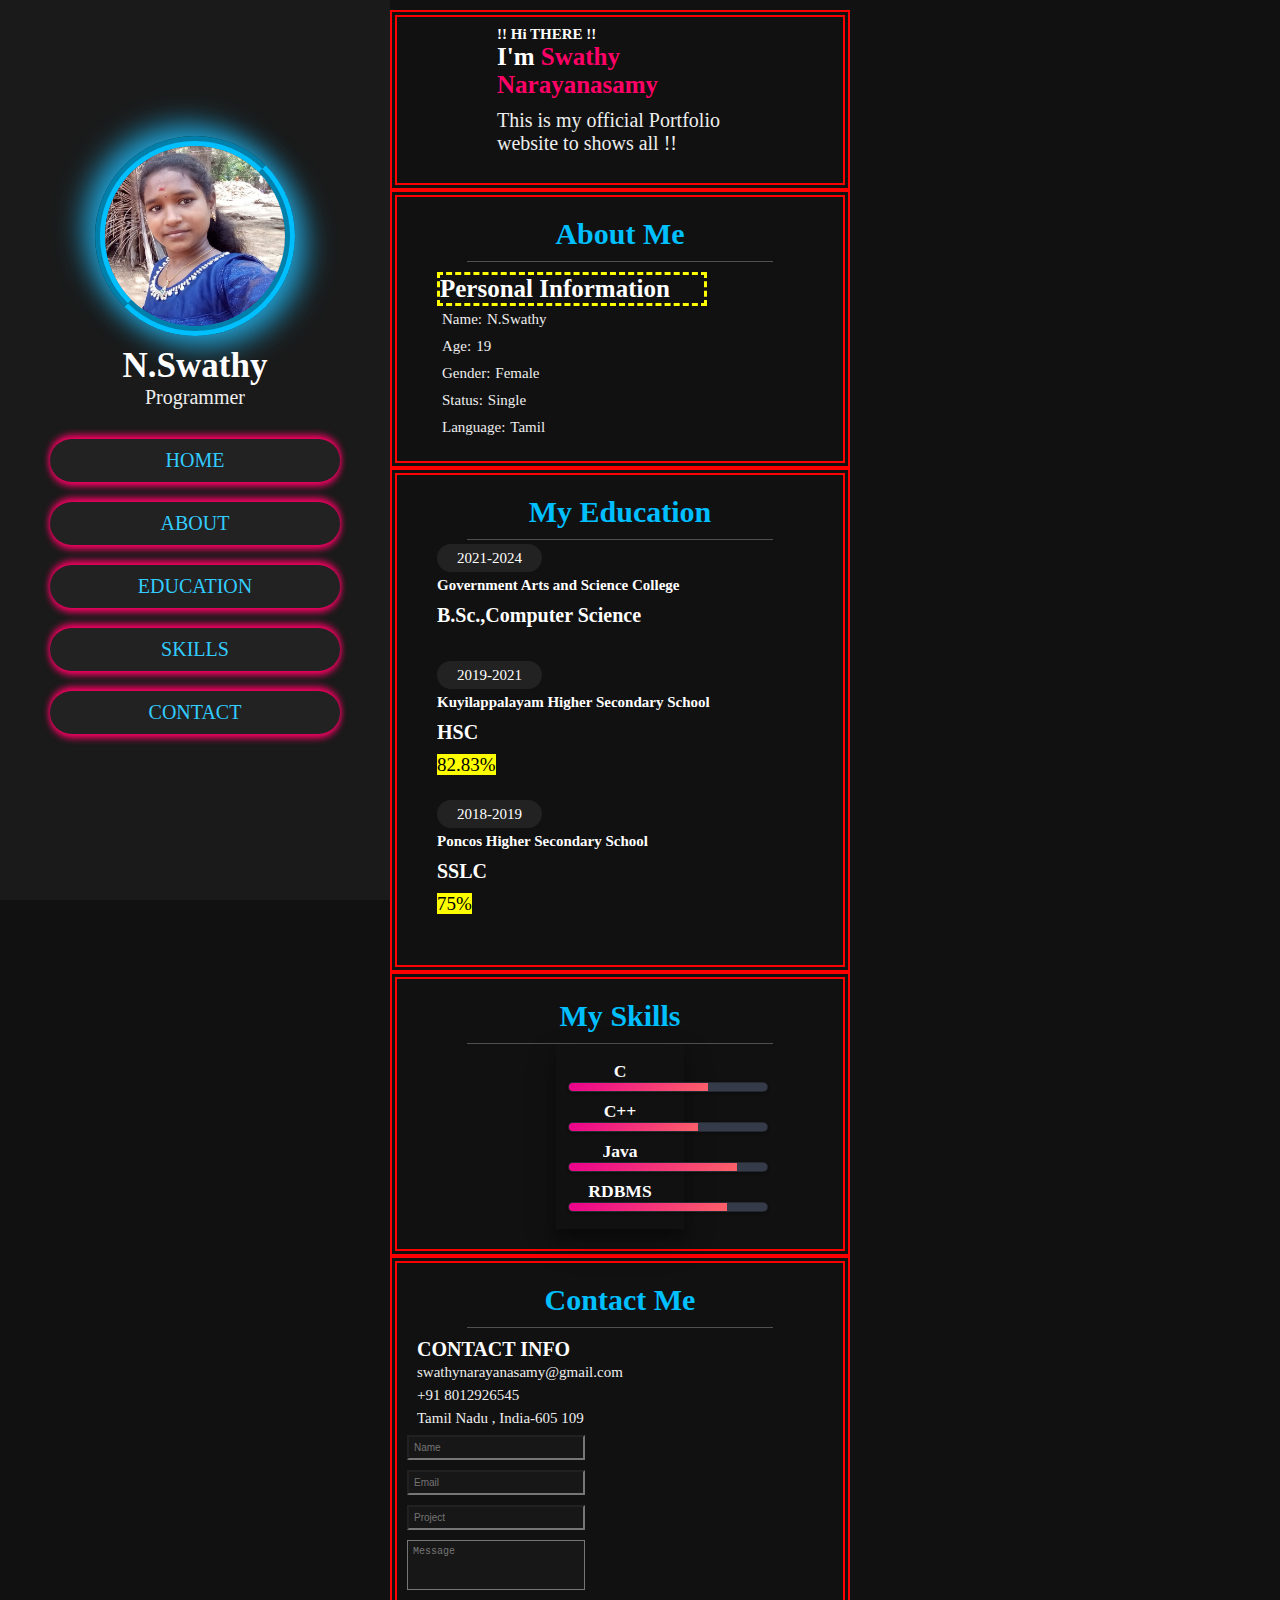
<file: index.html>
<html>
    <head>
        <title>Personal Portfolio</title>
        <link rel="stylesheet" href="mile.css">
    </head>
    <body>
      <header>
        <div class="user">
            <img src="my pic.jpg" alt="">
            <h3 class="name">N.Swathy</h3>
            <p class="post">Programmer</p>
        </div>
        <nav class="navbar">
            <ul>
                <li><a href="#home">HOME</a></li>
                <li><a href="#about">ABOUT</a></li>
                <li><a href="#education">EDUCATION</a></li>
                <li><a href="#skills">SKILLS</a></li>
                <li><a href="#contact">CONTACT</a></li>
            </ul>
        </nav>
      </header>
      <section   class="home" id="home">
            <h4>!! Hi THERE !!</h4>
            <h1>I'm <span>Swathy Narayanasamy</span></h1>
            <p>This is my official Portfolio website to shows all !!</p>
      </section>
      <section class="about" id="about">
        <h1 class="heading"><span>About</span> Me</h1>
        <div class="row">
          <div class="info">
            <h1>Personal Information</h1>
            <h3><span>Name:</span>N.Swathy</h3>
            <h3><span>Age:</span>19</h3>
            <h3><span>Gender:</span>Female</h3>
            <h3><span>Status:</span>Single</h3>
            <h3><span>Language:</span>Tamil</h3>
          </div>
        </div>
      </section>
      <section class="education" id="education">
        <h1 class="heading">My <span>Education</span></h1>
        <div class="box-container">
          <div class="box">
            <span>2021-2024</span>
            <h3>Government Arts and Science College</h3>
            <h1>B.Sc.,Computer Science</h1>
            <p></p>
          </div>
          <div class="box">
            <span>2019-2021</span>
            <h3>Kuyilappalayam Higher Secondary School</h3>
            <h1>HSC</h1>
            <p><mark>82.83%</mark></p>
          </div>
          <div class="box">
            <span>2018-2019</span>
            <h3>Poncos Higher Secondary School</h3>
            <h1>SSLC</h1>
            <p><mark>75%</mark></p>
          </div>
        </div>
      </section>
      <section class="skills" id="skills">
          <h1 class="heading">My <span>Skills</span></h1>
          <div class="myskill">
          <li><h3>C</h3>
            <span class="bar"><span class="c"></span></span>
          </li>
          <li><h3>C++</h3>
            <span class="bar"><span class="c--"></span></span>
          </li>
          <li><h3>Java</h3>
            <span class="bar"><span class="java"></span></span>
          </li>
          <li><h3>RDBMS</h3>
            <span class="bar"><span class="rdbms"></span></span>
          </li>
        </div>
      </section>
      <section class="contact" id="contact">
        <h1 class="heading"><span>Contact</span> Me</h1>
        <div class="row">
          <div class="content">
            <h3 class="title">contact info</h3>
            <div class="info">
              <h3><i class="fas fa-envelope"></i>swathynarayanasamy@gmail.com</h3>
              <h3><i class="fas fa-phone"></i>+91 8012926545</h3>
              <h3><i class="fas fa-map-marker-alt"></i>Tamil Nadu , India-605 109</h3>
            </div>
          </div>
          <form action="">
            <input type="text" placeholder="name" class="box">
            <input type="email" placeholder="email" class="box">
            <input type="text" placeholder="project" class="box">
            <textarea name="" id="" cols="30" rows="10" class="box message" placeholder="message"></textarea>
          </form>
        </div>
      </section>
    </body>
</html>
</file>
<file: mile.css>
*{
    margin: 0;
    padding: 0;
    box-sizing: border-box;
    text-decoration: none;
}
html{
    font-size: 62.5%;
    overflow: hidden;
}

body{
    background: #111;
    overflow: hidden;
    padding-left: 35rem;
    padding-right: 10px;
}
section{
    min-height: 20vh;
    padding: 1rem;
    border: 7px double red;
}
.heading{
    text-align: center;
    margin: 0 6rem;
    font-size: 3rem;
    padding: 1rem;
    border-bottom: .1rem solid #fff4;
    color:deepskyblue;
}
.heading span{
    color: var(--#f06);
}
header{
    position: fixed;
    top: 0;left: 0;
    z-index: 1000;
    height: 100%;
    width: 39rem;
    background: #1a1a1a;
    display: flex;
    align-items: center;
    justify-content: center;
    flex-flow: column;
    text-align: center;
}
header .user img{
    height: 200px;
    width: 200px;
    border-radius: 50%;
    object-fit: cover;
    margin-bottom: 1rem;
    border: 10px groove deepskyblue;
    box-shadow: 3px 3px 3px 3px rgb(33, 161, 211);
    box-shadow: 10px 10px 30px rgb(33, 161, 211),-10px -10px 30px rgb(33, 161, 211);
}
header .user .name{
    font-size: 3.5rem;
    color: #fff;
}
header .user .post{
    font-size: 2rem;
    color:#eee;
}
header .navbar{
    width: 100%;
}
header .navbar ul{
    list-style: none;
    padding: 1rem 5rem;
}
header .navbar ul li a{
    display: block;
    padding: 1rem;
    margin: 2rem 0;
    background: #222;
    color: #fff;
    font-size: 2rem;
    border-radius: 5rem;
    box-shadow: 0 4px 7px #f06, 0 -4px 7px #f06;
    color: #3cf;
}
.home{
    display: flex;
    justify-content: center;
    flex-flow: column;
    padding: 0 10rem;
    margin-left: 40px;
    width: 50%;
    padding-bottom: 10px;
    margin-top: 10px;
}
.home h4{
    font-size: 1.5rem;
    color: #fff;
}
.home h1{
    font-size: 2.5rem;
    color: #fff;
}
.home h1 span{
    color: #f06;
}
.home p{
    font-size: 2rem;
    color: #eee;
    padding: 1rem 0;
}
.about{
    margin-left: 40px;
    width: 50%;
}
.about .row{
    display: flex;
    align-items: center;
    justify-content: center;
    flex-wrap: wrap;
}
.about .row .info{
    flex: 1 1 40rem;
    padding: 1rem 1rem;
    padding-left:3rem ;
}
.about .row .info h1{
    font-size: 2.5rem;
    color: #fff;
    border: 3px dashed yellow;
    width: 270px;
}
.about .row .info h3{
    font-size: 1.5rem;
    color:#eee ;
    padding: .5rem 0;
    font-weight: normal;
}
.about .row .info  h3 span{
    color:#eee;
    padding: 0 .5rem;
}
.education{
    margin-left: 40px;
    width: 50%;
}
.education .box-container{
    display: flex;
    align-items: center;
    justify-content: space-between;
    flex-wrap: wrap;
    padding: 1rem 0;
    padding-left: 3rem;
}

.education .box-container .box span{
    font-size: 1.5rem;
    background: #222;
    color: #fff;
    border-radius: 9rem;
    padding: .6rem 2rem;
}
.education .box-container .box h3{
    font-size: 1.5rem;
    color: #fff;
    padding-top: 1rem;
}
.education .box-container .box h1{
    font-size:2rem;
    color: #fff;
    padding-top: 1rem;
}
.education .box-container .box p{
    font-size: 1.9rem;
    color: #fff;
    padding-top: 1rem;
    padding-bottom: 3rem;
}
.skills{
    text-align: center;
    list-style: none;
    color: #fff;
    font-size: 1.5rem;
    margin-left: 40px;
    width: 50%;
}
.skills .myskill{
    margin: 10px auto;
    padding: 10px;
    box-shadow: 0 14px 28px rgba(0,0,0,0.25),0 10px 10px rgba(0,0,0,0.22);
    width: 30%;
    margin-top: 0px;
}
.skills .myskill li{
    margin: 5px 0;
    padding: 2px;
}
.bar{
    background: #353b48;
    display: block;
    height: 10px;
    width: 200px;
    border: 1px solid rgba(0,0,0,0.3);
    border-radius: 10px;
    overflow: hidden;
    box-shadow: 0 1px 3px rgba(0,0,0,0.12),0 1px 2px rgba(0,0,0,0.24);
    transition: all 0.3s cubic-bezier(.25,.8,.25,1);
    align-items: center;
}
.bar:hover{
    box-shadow: 0 14px 28px rgba(0,0,0,0.25),0 10px 10px rgba(0,0,0,0.22);
}
.bar span{
    height: 15px;
    float: left;
    background: linear-gradient(135deg,rgba(236,0,140,1)0%,rgba(252,103,103,1)100%);
}
.c{
    width: 70%;
    animation: c 3s;
}
.c--{
    width: 65%;
    animation: c 3s;
}
.java{
    width: 85%;
    animation: c 3s;
}
.rdbms{
    width: 80%;
    animation: c 3s;
}
.contact{
    margin-left: 40px;
    width: 50%;
}
.contact .row{
    display: flex;
    align-items: center;
    justify-content: center;
    flex-wrap: wrap;
}
.contact .row .content{
    flex: 1 1 20rem;
    padding: 1rem;
    padding-bottom:0 ;
}
.contact .row form{
    flex: 1 1 40rem;
    padding: 0rem;
    margin: 0rem;
    margin-bottom:0rem;
    margin-right: 70px;
}
.contact .row form .box{
    padding: .5rem;
    margin: .5rem 0;
    background: #3333;
    color: #fff;
    text-transform: none;
    font-size: 1rem;
    width: 50%;
}
.contact .row form .box::placeholder{
    text-transform: capitalize;
}
.contact .row form .message{
    height: 5rem;
    resize: none;
}
.contact .row .content .title{
    text-transform: uppercase;
    color: #fff;
    font-size: 2rem;
    padding-bottom: 0rem;
}
.contact .row .content .info h3{
    display: flex;
    align-items: center;
    font-size: 1.5rem;
    color: #eee;
    padding: .3rem 0;
    font-weight: normal;
}
.contact .row .content .info i{
    padding-right: 0rem;
    color: var(--yellow);
}





















@media(max-width:1200px){
    html{
        font-size: 55%;
    }
    .home{
        padding: 1rem 4rem;
    }
}
@media(max-width:991px){
    header{
        left:-120%;
    }
    header.toggle{
        left:0%;
    }
    body{
        padding: 0;
    }
}
@media(max-width:768px){
    html{
        font-size: 50%;
    }
    .skills .bar{
        width: 350px;
    }
}
@media(max-width:500px){
    .skills .bar{
        width:200 ;
    }
}
@media(max-width:400px){
    header{
        width: 100vw;
    }
    .heading{
        margin: 0 3rem;
    }
    .home span{
        font-size: 25px;
    }
    .skills .bar{
        width: 170px;
    }
    .about .row .info h1{
        width: 150px;
    }
    .about .row{
        width: 100%;
    }
    .education .box-container .box{
        width: 100%;
    }
    .skills .myskill .bar{
        width: 100%;
    }
    .contact .row form{
        margin: 3rem 0;
    }
}
@media(max-width:200px){
    .home{
        font-size: 30px;
    }
    .home span{
        font-size: 20px;
    }
    .about .row .info h1{
        width: 95px;
        align-items: center;
    }    
}
</file>
